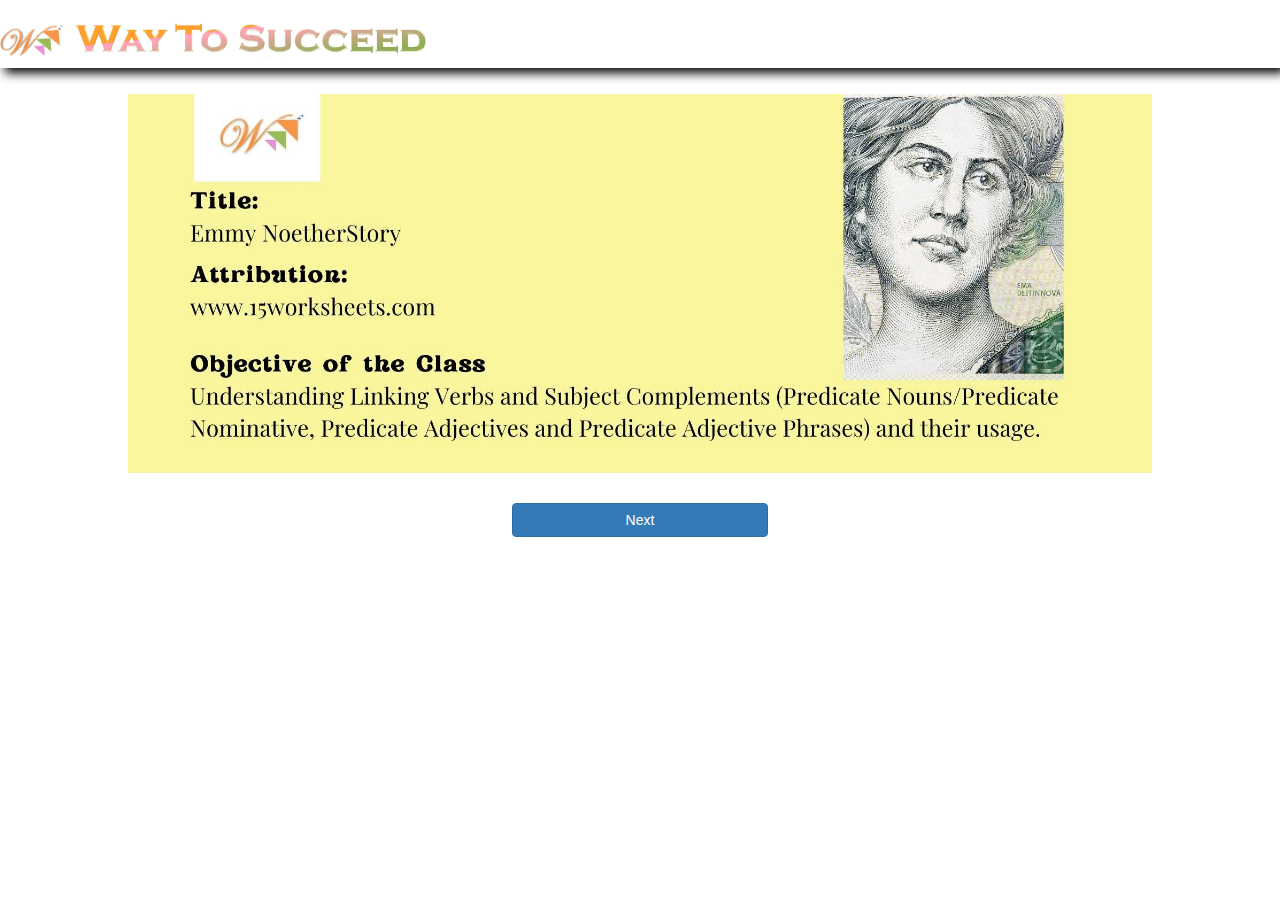
<file: index.html>
<html>
    <head> <title>G8 C8</title>
        <link rel="stylesheet" href="https://maxcdn.bootstrapcdn.com/bootstrap/3.4.0/css/bootstrap.min.css">
        <link rel="shortcut icon" href="Logo_last.png"/>
        <meta name="viewport" content="minimum-scale=1,initial-scale=1,width=device-width,shrink-to-fit=no,maximum-scale=1,user-scalable=no"/>
        <script src="https://ajax.googleapis.com/ajax/libs/jquery/3.4.1/jquery.min.js"></script>
      
        <script src="https://maxcdn.bootstrapcdn.com/bootstrap/3.4.0/js/bootstrap.min.js"></script>
        <link rel="icon" type="image/x-icon" href="Logo_last.png">
        <link rel="stylesheet" href="wts.css">
      

</head>

    <body> 
        <div class="header" style="width:100%; box-shadow:5px 5px 10px rgb(0, 0, 0); padding-bottom:10px;">
            <img src="Logo.png" width="5%" style="float:left; margin-top:25px;" class="img-responsive">
            <span> <img src="header.png" width="30%" height="100px" class="img-responsive"></span>
        </div>

        <center>
        <div class="eng">
       <img src="pic1.jpg"  width="80%" height="70%" class="img-responsive" alt="This picture is not supported by your computer">
       </div>

<button class="btn btn-primary" onclick="test()">Next</button>
</center>
<script>
    function test(){
        window.location="story.html"
    }


</script>

    </body>
</html>
</file>
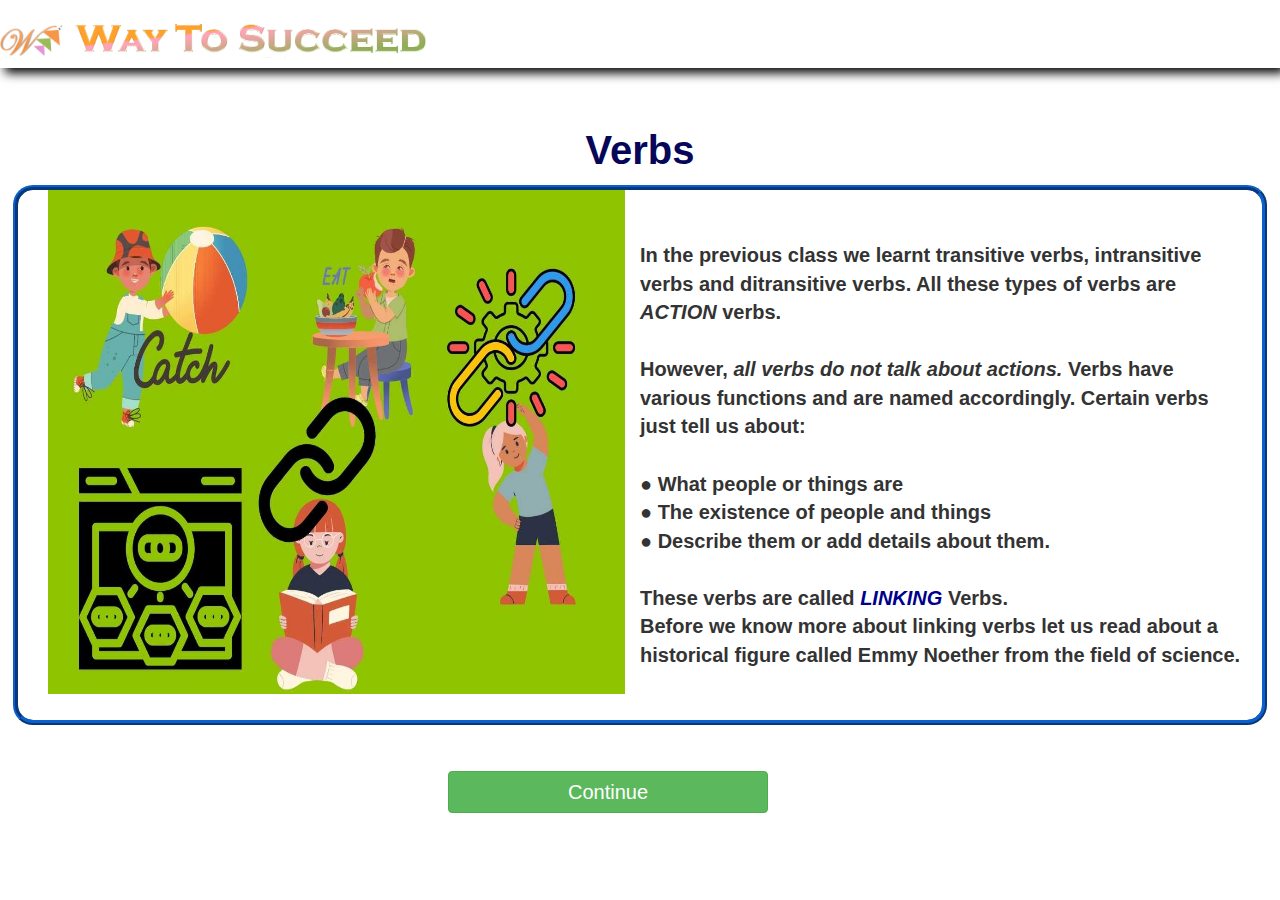
<file: story.html>
<html>
    <head> <title>Class Activity 1</title>
        <meta name="viewport" content="minimum-scale=1,initial-scale=1,width=device-width,shrink-to-fit=no,maximum-scale=1,user-scalable=no"/>
        <link rel="stylesheet" href="https://maxcdn.bootstrapcdn.com/bootstrap/3.4.0/css/bootstrap.min.css">

        <script src="https://ajax.googleapis.com/ajax/libs/jquery/3.4.1/jquery.min.js"></script>
      
        <script src="https://maxcdn.bootstrapcdn.com/bootstrap/3.4.0/js/bootstrap.min.js"></script>
        <link rel="icon" type="image/x-icon" href="Logo_last.png">
        
        <style>

            #storydiv { 
                height: 100%;
                position: relative;         
              }
                      
            #storydiv p {
                margin: 0;
                position: absolute;
                top: 50%;
                left: 50%;
                -ms-transform: translate(-50%, -50%);
                transform: translate(-50%, -50%);
            }
            
            .maindiv{
                border:5px ridge rgb(12, 96, 206);
                margin:1%;
                border-radius:20px
            }

            p{
                font-size:30px;
              
                font-weight: bold;
            }

           

            #nextbtn, #backbtn, #newbtn{
                width: 25%;
                font-size:20px;
                margin-right: 5%;
                position: relative;
                
            }

            #backbtn, #newbtn{
                display:none;
            }

            #family{
                width:95%;
                height:95%;
            }

            #about{
                font-weight: bold;
                font-size:40px;
                color:rgb(7, 7, 89)
            }

            #story{ 
                font-size: 18px;
                border-radius: 20px;
            }

            #imgdiv{
                position:relative;
            }
         
        
        </style>
</head>

    <body> 
        <div class="header" style="width:100%; box-shadow:5px 5px 10px rgb(0, 0, 0); padding-bottom:10px;">
            <img src="Logo.png" width="5%" style="float:left; margin-top:25px;" class="img-responsive">
            <span> <img src="header.png" width="30%" height="100px" class="img-responsive"></span>
        </div>
         <br>
        <br>
        
        <center>
            <h2 id="about">Verbs</h2>
            <div class="maindiv container-fluid" style="height:60%;">
            <center>
            <div class="col-lg-6 col-md-6 col-sm-6 col-xs-11 imgdiv">
                <img id="family" src="2.jpg" style="width:100%;"> 
            </div>
            <div class="col-lg-6 col-md-6 col-sm-6 col-xs-11"  id='storydiv'>
                <p id="story" style="text-align:left; width:100%; font-size: 20px;">
                    In the previous class we learnt transitive verbs, intransitive verbs and ditransitive
                    verbs. All these types of verbs are <span style="font-weight: bolder;font-style: italic;">ACTION</span>  verbs.
                    <br><br>
                    However, <i> all verbs do not talk about actions. </i> Verbs have various functions
                    and are named accordingly.
                    Certain verbs just tell us about:<br><br>

                    
                  ● What people or things are <br>
                  ● The existence of people and things <br>
                  ● Describe them or add details about them. <br><br>

                  These verbs are called <span style="font-weight: bolder;font-style: italic;color: darkblue;">LINKING </span> Verbs.  <br>


                  Before we know more about linking verbs let us read about a historical figure
                  called Emmy Noether from the field of science.
                  
                </p>     
            </div>
        </center>
        </div>
        <br>
        <div class="" style="text-align:center; padding-top:1%">
            
            <button id="backbtn" onclick="backpic()" class="btn btn-success">Back</button>
            <button id="nextbtn" onclick="update()" class="btn btn-success">Continue</button>
            <button id="newbtn" onclick="newpage()" class="btn btn-success">Next</button>
            
  
        </div>
    

        </center>   

        <script>

            var images = ["Assets/1.jpg", "Assets/2.jpg", "Assets/3.jpg", "Assets/4.jpg", "Assets/5.jpg", "Assets/6.jpg", "Assets/7.jpg", "Assets/8.jpg", "Assets/9.jpg", "Assets/10.jpg", "Assets/11.jpg", "Assets/12.jpg", "Assets/13.jpg"];
            var para=["Albert Einstein is one of the most famous scientists. He is best known for his theory of relativity, which explains how objects behave in space and time. What few people know is that the maths that made Einstein's theory possible was the work of a woman named Emmy Noether.",


                        "Let us look at the first sentence of the paragraph you have just read:<br> <i>“Albert Einstein is one of the most famous scientists.</i>”<br><br>Here, <span style='color: blue;'>Albert Einstein</span>,<span style='color: red;'> the subject</span> of the sentence is NOT doing any action. Still, the verb “is” is helping us understand <u>what he is</u>. <br> The verb <i> <span style='color:#8c52ff;'> “is” </span> </i> is linking Albert Einstein with the detail -   “one of the famous scientists.” Since, <span style='color: blue;'> “one of the famous scientists” </span> is talking about <span style='color: red;'> the subject </span> Albert Einstein, we will call it <span style='color: red;'> subject complement.</span>",

                      "Noether was born in Germany in 1882. Her father was a mathematician. Emmy showed an early ability in maths. She did well in school and earned her doctorate in 1907, despite the government of her time believing that admitting women into academics would “overthrow all academic order.”While Einstein was working on his scientific theories, Noether was teaching maths, without being paid for her work, at her local university. ",

                      "● When the  <span style='color:red;'> subject complement </span> is a <span style='color:#8c52ff;'>  noun or a noun phrase </span> we call it <span style='color:blue;'> “Predicate Noun” </span> or <span style='color:blue;'> “Predicate Nominative”</span>. Thus, <i> “Mathematician” </i> is a Predicate noun. <br> <br> ● In the statement discussed earlier, the predicate nominative <span style='color:blue;'> “one of the famous scientists” </span> is a <span style='color:#8c52ff;'> noun phrase.</span><br><br>* <span style='color:#8c52ff;'> A noun phrase is a group of words in a sentence that behaves in the same way as a single noun*  </span>",

                    

                      "In 1915, Noether was invited to the University of Göttingen to help two world-renowned mathematicians with a problem. Einstein's theory of gravity, or general relativity was new. It had been published earlier that year, and seemed to contradict the well-established principle of physics called the conservation of energy.",

                      "This principle says that while energy can and does change forms, it cannot be destroyed. The total amount of energy in the universe remains constant. Noether agreed to help try to solve the problem and reconcile the two theories. Her solution showed that energy is always conserved, though the conservation may require a sufficiently large expanse of space to actually work out.",

                      "Here, The linking verb <i> <span style='color:#8c52ff;'>  “was” </span></i> is establishing a link between the <span style='color:blue;'>  <span style='color: red;'> subject </span> Einstein’s theory of gravity or general relativity </span> and the <span style='color:blue;'>  <span style='color: red;'>  subject complement </span> “new” </span> and is commenting on the age of the theory.<br> <br> When the <i><span style='color: red;'> subject complement </span> </i> is an <span style='color:#8c52ff;'>  adjective or adjective phrase </span> we call it <span style='color:blue;'>  “Predicate adjective”</span>. Thus, “New” is a Predicate adjective.<br><br> *<span style='color:#8c52ff;'>  An adjective phrase is a group of words in a sentence that behaves as an adjective.*</span>",

                      "As a result of this work, Noether was hired by the university and finally began to get paid. While there, she developed the theorem for which she is best known, which says that every symmetry has an associated conservation law, and for every conservation law, there's an associated symmetry.",

                      "In 1932, she was the first woman ever to give the keynote speech at the International Congress of Mathematicians. Of the 420 mathematicians gathered, she was also the only woman in attendance.",

                      "A few months later, the Nazis forbade Jewish professors from teaching in German universities, and Noether, who was Jewish, lost her job. While Einstein moved to the United States and worked at Princeton, Noether was given refuge at Bryn Mawr, a women's college in Pennsylvania.",

                      "<span style='background-color: brown;color: white;'> PQ: </span> <br> <br> 1) What was the religion of Emmy Noether ? <br> Ans: Judaism <br> 2) In which year did Emmy Noether give the keynote speech at the international Congress of Mathematicians? <br> Ans: 1932 <br> 3) Who worked at Bryn Mawr in Pennsylvania ? <br> Emmy Noether <br>  4) Who worked at Princeton in the United States? <br> Albert Einstein",

                      "<img src='12th.jpg' style='width: 100%;height:360px;' alt=''>",

                      "These verbs are functioning as linking verbs by establishing a link between the subject and the subject complement.<br><br>We can also observe that all subject complements are either Predicate Adjectives or Predicate Nouns in the above statements, which means they are either adding details about the subject, or are describing the subject.<br><br> ",

                    

                      
                    ]
            
            
            var i = -1;
            function update(){
                i++
                document.getElementById("backbtn").style.display="inline-block"
                if(i > para.length-1){
                    document.getElementById("nextbtn").style.display="none"
                    document.getElementById("newbtn").style.display="inline-block"
                    document.getElementById("story").style.fontSize="22px"
                    document.getElementById("about").innerHTML = "DICUSSION";
                    document.getElementById("story").innerHTML = " <b style='color:#8c52ff;'>  Grow, Turn(Change over time), Prove </b> and <b style='color:#8c52ff;'>  Remain </b> are also used as LINKING VERBS as they help in describing the subject in a sentence.<br>Let us now look at the statements for clarity: <br> 1) The tree <b style='color:purple;'> grew </b> tall <br> 2) His face <b style='color:#8c52ff;'> turned </b> red <br> 3) His experiment <b style='color:#8c52ff;'> proved </b> successful. <br> 4) Please <b style='color:#8c52ff;'> remain </b> calm.(subject is ‘YOU’- It is not mentioned)";
                    document.getElementById("family").src = "last.jpg";
                   

                    
                }
                else{
                    document.getElementById("story").style.fontSize="22px"
                    document.getElementById("story").style.backgroundColor="white"
                    document.getElementById("about").innerHTML="Emmy Noether"
                     var updated_image = images[i]; 
                var newpara =para[i];
                document.getElementById("family").src = updated_image;
                document.getElementById("story").innerHTML = newpara;
              
            }
            };

            function newpage(){
                window.location="ac2.html"
            }

            function backpic(){
                i=i-1
                console.log(i)

                if(i<0){
                    document.getElementById("story").style.fontSize="20px"
                    document.getElementById("backbtn").style.display="none"
                    document.getElementById("nextbtn").style.display="inline-block"
                    document.getElementById("family").src = "2.jpg";
                    document.getElementById("about").innerHTML="Verbs"
                    document.getElementById("story").innerHTML = 'In the previous class we learnt transitive verbs, intransitive verbs and ditransitive verbs. All these types of verbs are <span style="font-weight: bolder;font-style: italic;"> ACTION </span> verbs. <br><br>  However, <i> all verbs do not talk about actions.</i> Verbs have various functions and are named accordingly. Certain verbs just tell us about:<br><br>    ● What people or things are <br>     ● The existence of people and things <br>    ● Describe them or add details about them. <br><br>     These verbs are called <span style="font-weight: bolder;font-style: italic;color: darkblue;"> LINKING </span> Verbs. <br> Before we know more about linking verbs let us read about a historical figure called Emmy Noether from the field of science.';
                }
                else{
                document.getElementById("story").style.fontSize="22px"
                document.getElementById("story").style.backgroundColor="white"
                document.getElementById("nextbtn").style.display="inline-block"
                var updated_image = images[i]; 
                var newpara =para[i];
                document.getElementById("family").src = updated_image;
                document.getElementById("story").innerHTML = newpara;
                }
            }

    
    </script>
        
    </body>
</html>
</file>
<file: wts.css>
body{
  text-align: center;
 }
  #questiondiv{
   
     background-color: white;
    box-shadow: 10px 10px 30px grey;
    padding-top:10px;
    padding-bottom:10px;
    font-size:25px;
    height:100%;
    
    
   
    
   
    
  
  }
  #question{
    /* float:left;  */
    margin-bottom:30px;
    display: inline;
    font-size: 18px;
    margin-top: 10px;
    
    

   
    
    
  }

  
  .eng{
    margin-top:2%;
    margin-bottom: 20px;
   
  }
  
  .activity{
    width: 100%;
    height:450px;
    background-color: aqua;
    display: flex;
    justify-content: center;
    padding-top:10px;
  }
  .activity p{
    font-size: 18px;
  }
  
  #img-area{
    width:40%;
    
  }

  #content-area{
    width:60%;
      

  }

  li{
    list-style-type: none;
    margin-right:10px;
    font-size:16px;
  
  }
  .dr ul li{
    list-style: circle;
  }
  
  #result{
    font-size: 25px;
  }
  button{
    margin:10px;
    width: 20%;
  }
  .menu{
    text-align:initial;
    background-color: aquamarine;
    padding-bottom: 50px;
    
  
  
  }
  .maindiv{
      background-color: rgb(64, 0, 255);
      height:500px;
 
  }
  #heading{
      font-family:Impact;
      font-size:40px;
     
     
  }

  footer{
    bottom:0;
    position: fixed;
    width: 100%
  }

  #story{
    font-family: 'Alegreya', serif;
    background-color: blueviolet;
    padding: 20px;
    color: white;
    font-weight: bold;
    word-spacing: 5px;
    border-radius: 10px;
    font-size: 25px;
  }
  #compliment, #compliment1{
    font-size: 30px;
  }

  div.scroll{
    overflow-y: auto;
    margin-bottom:30px;
  }
  input{
    text-align:center;
    font-size: 25px;
    width: 15%
  }
  #input1, #input4, #input7, #input10{
    background-color: orange;
  }
  #input2, #input5, #input8, #input11{
    background-color: rgb(244, 164, 221);
  }

  #input3, #input6, #input9, #input12{
    background-color: rgb(97, 186, 208);
  }

  hr{
    height:2px;
    background-color: black;
  }
span{
  font-size: 25px;
}
#nextbtn{
  margin-top:18px;
}
input[type=radio] {
    
  height: 18px;
}
#subbtn{
margin-top:18px;

}
.smallbtn{
  width:44px;
  height:30px;
}
</file>
